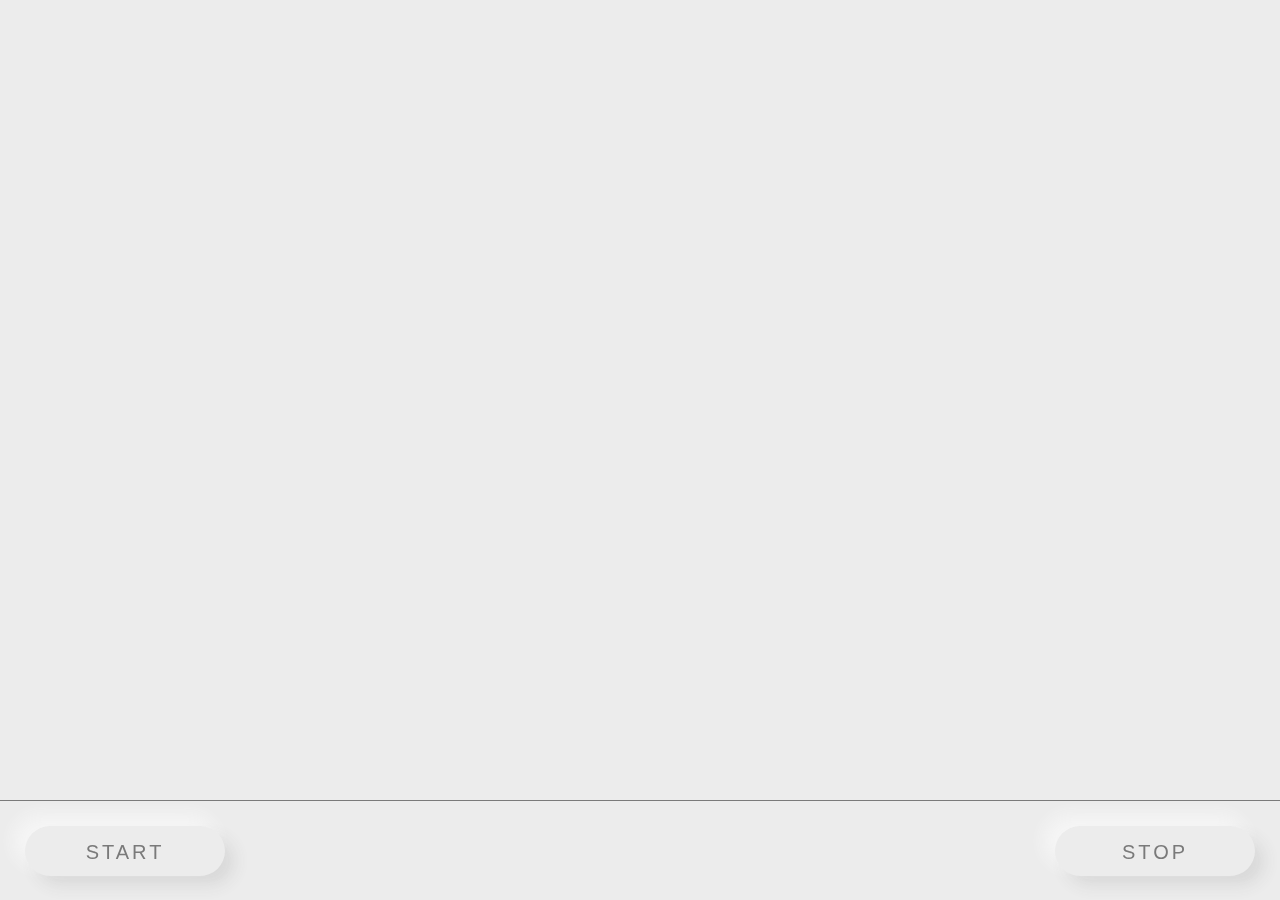
<file: index.html>
<!doctype html><html lang="en"><head><meta charset="UTF-8"><meta name="viewport" content="width=device-width,initial-scale=1"><title>Home-work_11/1</title><link href="main.0.ba3a0a391b16226841c2.css" rel="stylesheet"></head><body><div class="fixed-box"><button type="button" data-action="start">Start</button> <button type="button" data-action="stop">Stop</button></div><script src="runtime.1ee16c2201d417984a0f.js"></script><script src="main.bac9b7959a6103b92397.js"></script></body></html>
</file>
<file: main.0.ba3a0a391b16226841c2.css>
html{box-sizing:border-box}*,:after,:before{box-sizing:inherit}body{background-color:#ececec;width:100vw;height:100vh;padding:0;margin:0;overflow:hidden;font-family:-apple-system,BlinkMacSystemFont,Segoe UI,Roboto,Oxygen-Sans,Ubuntu,Cantarell,Helvetica Neue,sans-serif,Apple Color Emoji,Segoe UI Emoji,Segoe UI Symbol}.fixed-box{position:fixed;bottom:0;right:0;display:flex;align-items:center;z-index:999;width:100%;height:100px;padding-left:25px;padding-right:25px;border-top:1px solid #7a7a7a;background-color:hsla(0,0%,92.5%,.9)}button{bottom:50px;width:200px;height:50px;display:block;line-height:50px;text-align:center;font-size:20px;letter-spacing:3px;color:#7a7a7a;text-decoration:none;text-transform:uppercase;border:none;outline:none;background-color:#ececec;border-radius:25px;box-shadow:-10px -10px 15px hsla(0,0%,100%,.5),10px 10px 15px rgba(70,70,70,.12)}button[data-action=stop]{margin-left:auto}.ball{transform:translate(-50%,-50%);box-shadow:10px 10px 15px rgba(70,70,70,.6),inset 5px 5px 7px rgba(70,70,70,.5),inset -10px -10px 15px rgba(70,70,70,.5)}.ball,.blick{position:absolute;border-radius:50%}.blick{top:20%;left:20%;transform:rotate(-45deg);background-color:hsla(0,0%,100%,.8)}
</file>
